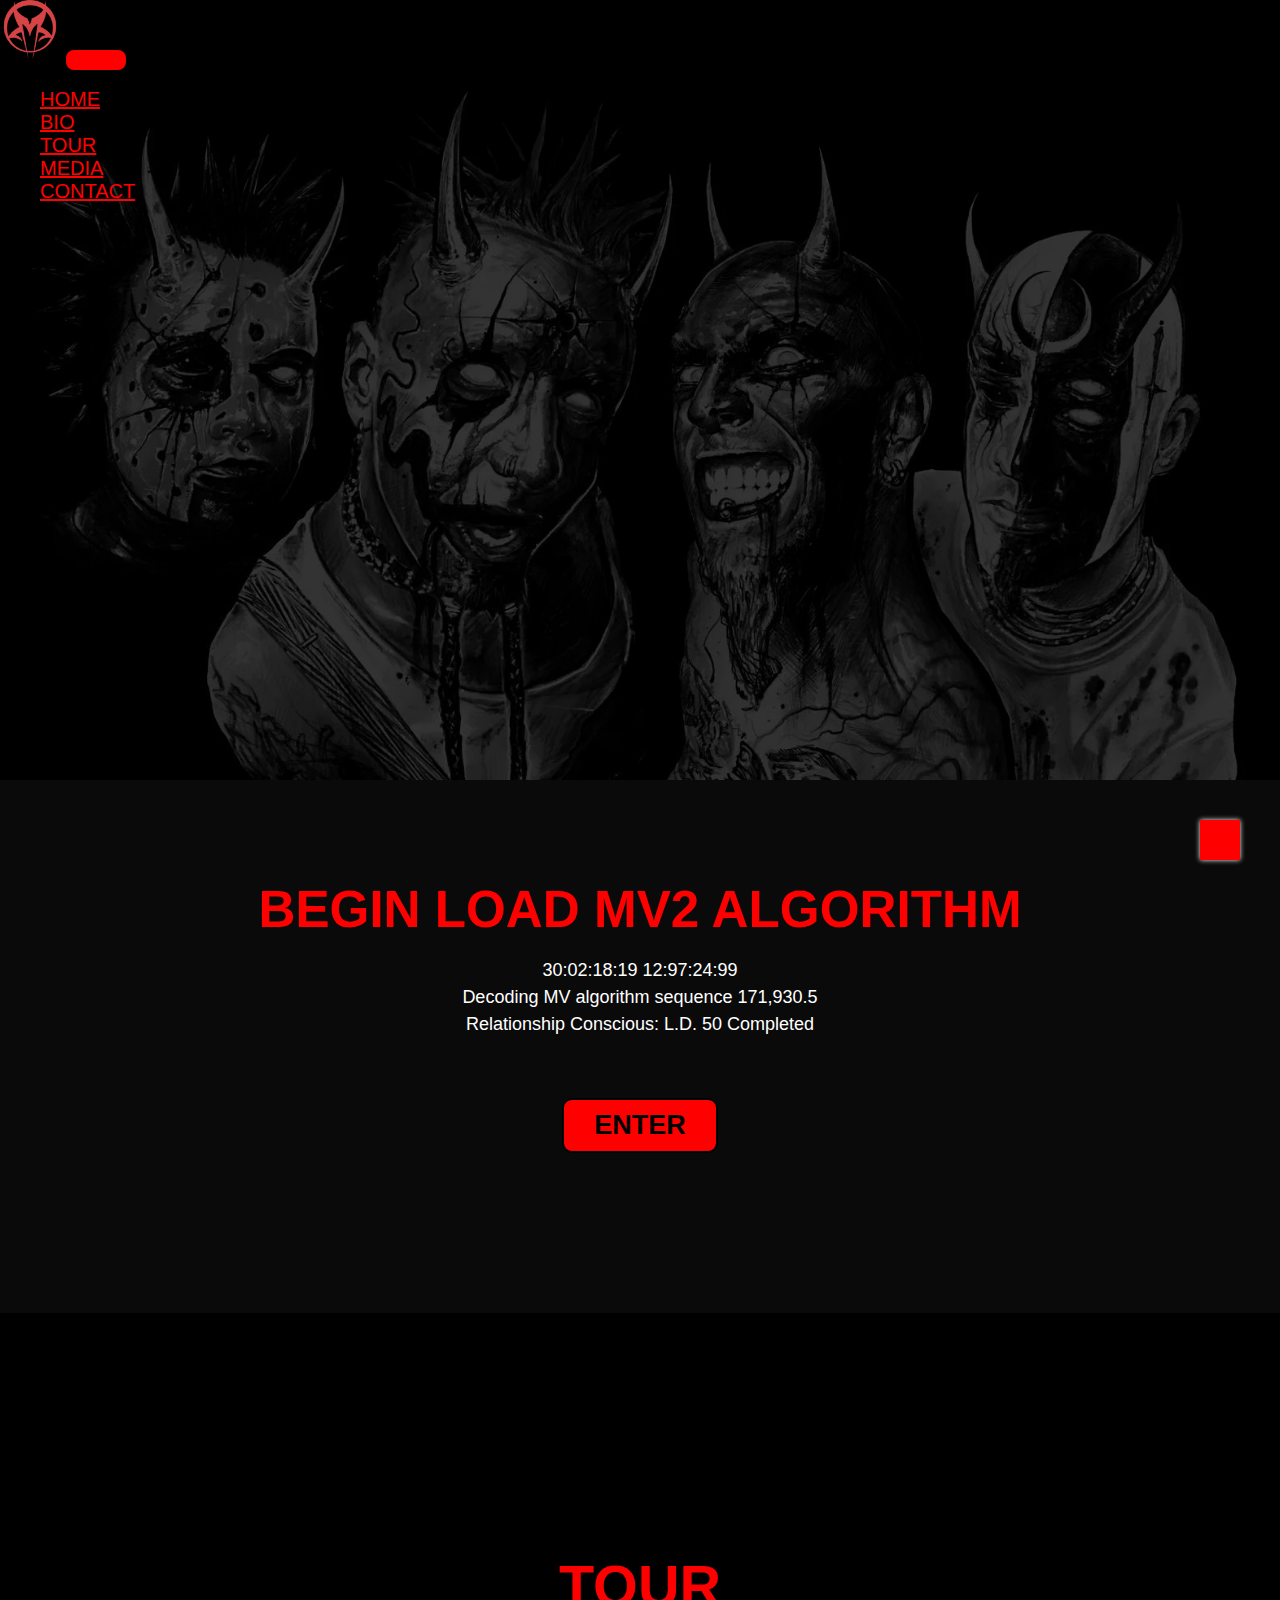
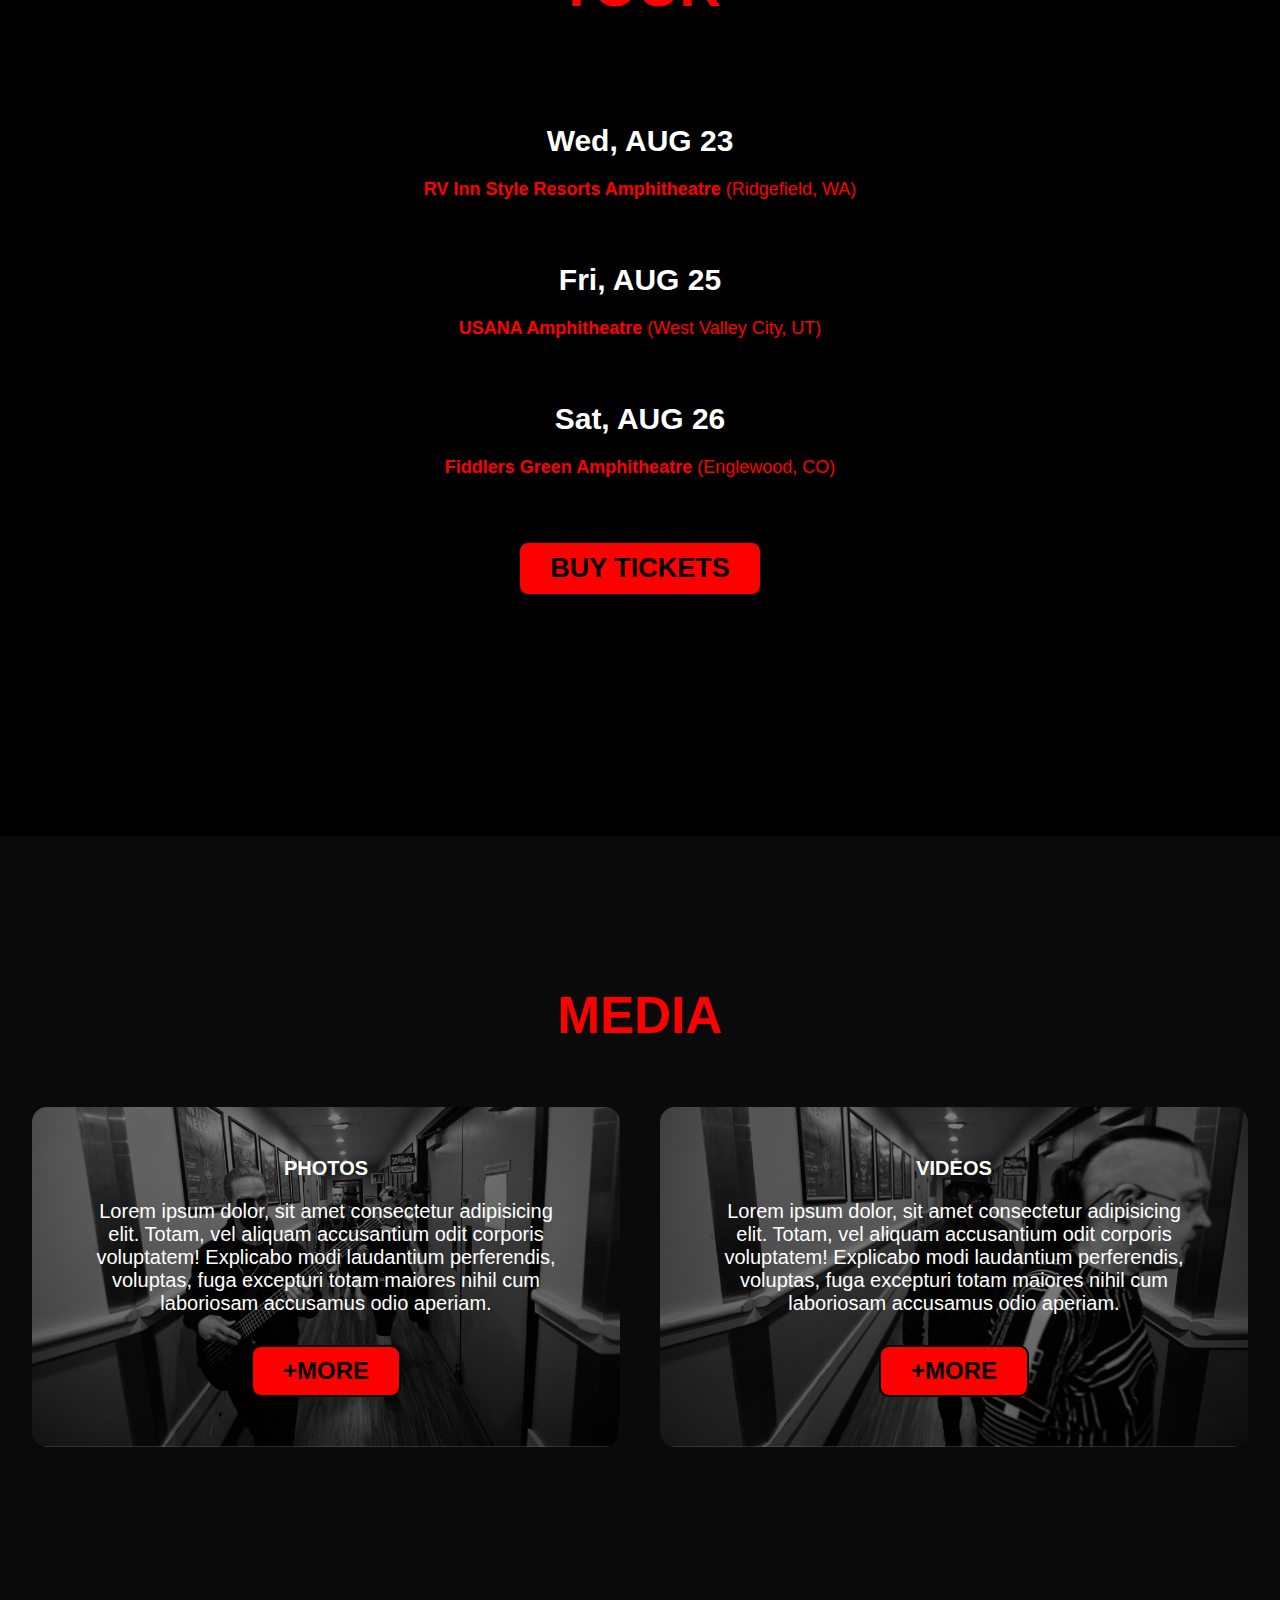
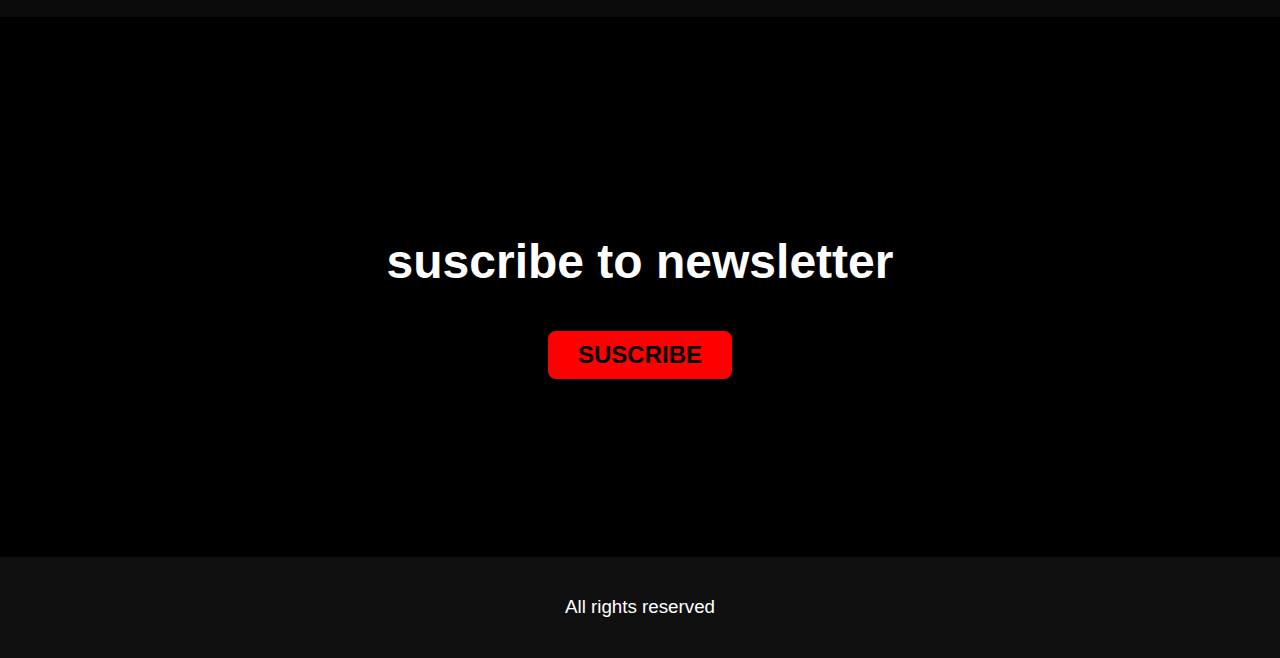
<file: index.html>
<!DOCTYPE html>
<html lang="en">
    <head>
        <meta charset="UTF-8">
        <meta name="viewport" content="width=device-width, initial-scale=1.0">
        <link rel="shortcut icon" href="icon.avif" type="image/x-icon">
        <link rel="stylesheet" href="https://cdnjs.cloudflare.com/ajax/libs/font-awesome/6.4.0/css/all.min.css" integrity="sha512-iecdLmaskl7CVkqkXNQ/ZH/XLlvWZOJyj7Yy7tcenmpD1ypASozpmT/E0iPtmFIB46ZmdtAc9eNBvH0H/ZpiBw==" crossorigin="anonymous" referrerpolicy="no-referrer" />
        <!-- BS start -->
        <link href="https://cdn.jsdelivr.net/npm/bootstrap@5.1.3/dist/css/bootstrap.min.css" rel="stylesheet" integrity="sha384-1BmE4kWBq78iYhFldvKuhfTAU6auU8tT94WrHftjDbrCEXSU1oBoqyl2QvZ6jIW3" crossorigin="anonymous">
        <!-- BS end -->
        <link rel="stylesheet" href="styles.css">
        <title>MuDvAyNe</title>
    </head>
<body>

    <!-- navbar start -->
    <nav class="navbar navbar-expand-sm navbar-dark">
        <div class="container-fluid">
            <a class="navbar-brand" href="#"><img src="icon.avif" alt=""></a>
            <button class="navbar-toggler" type="button" data-bs-toggle="collapse" data-bs-target="#collapsibleNavbar">
                <span class="navbar-toggler-icon"></span>
            </button>
            <div class="collapse navbar-collapse d-flex justify-content-end" id="collapsibleNavbar">
                <ul class="navbar-nav">
                <li class="nav-item">
                    <a class="nav-link" href="#">HOME</a>
                </li>
                <li class="nav-item">
                    <a class="nav-link" href="#bio">BIO</a>
                </li>
                <li class="nav-item">
                    <a class="nav-link" href="#tour">TOUR</a>
                </li>
                <li class="nav-item">
                    <a class="nav-link" href="#media">MEDIA</a>
                    </li>
                    <li class="nav-item">
                    <a class="nav-link" href="#contact">CONTACT</a>
                    </li>
                </ul>
            </div>
        </div>
    </nav> 
    <!-- navbar end -->

    <!-- jumbotron start -->
    <div class="p-5 jumbotron">
    </div>
    <!-- jumbotron end -->

    <!-- bio start -->
    <section id="bio">
        <div class="container">
            <div class="text">
                <h2>BEGIN LOAD MV2 ALGORITHM</h2>
                <p>30:02:18:19 12:97:24:99
                <br>Decoding MV algorithm sequence  171,930.5
                <br>Relationship Conscious: L.D. 50 Completed
                <p>
                <button><a href="bio.html">ENTER</a></button>
            </div>
        </div>
    </section>
    <!-- bio end -->

    <!-- tour start -->
    <section id="tour">
        <div class="container">
            <div class="text">
                <h2>TOUR</h2>
                <p>
                <br>
                <h3>Wed, AUG 23</h3>
                <p><b>RV Inn Style Resorts Amphitheatre</b> (Ridgefield, WA)</p>
                <h3>Fri, AUG 25</h3>
                <p><b>USANA Amphitheatre</b> (West Valley City, UT)</p>
                <h3>Sat, AUG 26</h3>
                <p><b>Fiddlers Green Amphitheatre</b> (Englewood, CO)</p>
                <button><a href="https://www.livenation.com/artist/K8vZ9171isV/mudvayne-events">BUY TICKETS</a></button>
            </div>
        </div>
    </section>
    <!-- tour end -->

    <!-- media start -->
    <section id="media">
        <div class="container">
            <h2>MEDIA</h2>
            <div class="elements">
                <div class="item">
                    <h3>PHOTOS</h3>
                    <p>Lorem ipsum dolor, sit amet consectetur adipisicing elit. Totam, vel aliquam accusantium odit corporis voluptatem! Explicabo modi laudantium perferendis, voluptas, fuga excepturi totam maiores nihil cum laboriosam accusamus odio aperiam.</p>
                    <button>+MORE</button>
                </div>
                <div class="item">
                    <h3>VIDEOS</h3>
                    <p>Lorem ipsum dolor, sit amet consectetur adipisicing elit. Totam, vel aliquam accusantium odit corporis voluptatem! Explicabo modi laudantium perferendis, voluptas, fuga excepturi totam maiores nihil cum laboriosam accusamus odio aperiam.</p>
                    <button>+MORE</button>
                </div>
            </div>
        </div>
    </section>
    <!-- media end -->

    <!-- suscribe start -->
    <section id="contact">
        <h2>suscribe to newsletter</h2>
        <button>SUSCRIBE</button>
    </section>
    <!-- suscribe end -->

    <!-- footer start -->
    <footer>
        <div class="links">
            <i class="fa-brands fa-facebook"></i>
            <i class="fa-brands fa-instagram"></i>
            <i class="fa-brands fa-spotify"></i>
            <i class="fa-brands fa-youtube"></i>
        </div>
        <p>All rights reserved</p>
    </footer>
    <a href="#" class="top">
        <i class="fa-solid fa-chevron-up"></i>
    </a>
    <!-- footer end -->

    <!-- BS start -->
    <script src="https://cdn.jsdelivr.net/npm/bootstrap@5.1.3/dist/js/bootstrap.bundle.min.js" integrity="sha384-ka7Sk0Gln4gmtz2MlQnikT1wXgYsOg+OMhuP+IlRH9sENBO0LRn5q+8nbTov4+1p" crossorigin="anonymous"></script>
    <!-- BS end -->
</body>
</html>
</file>
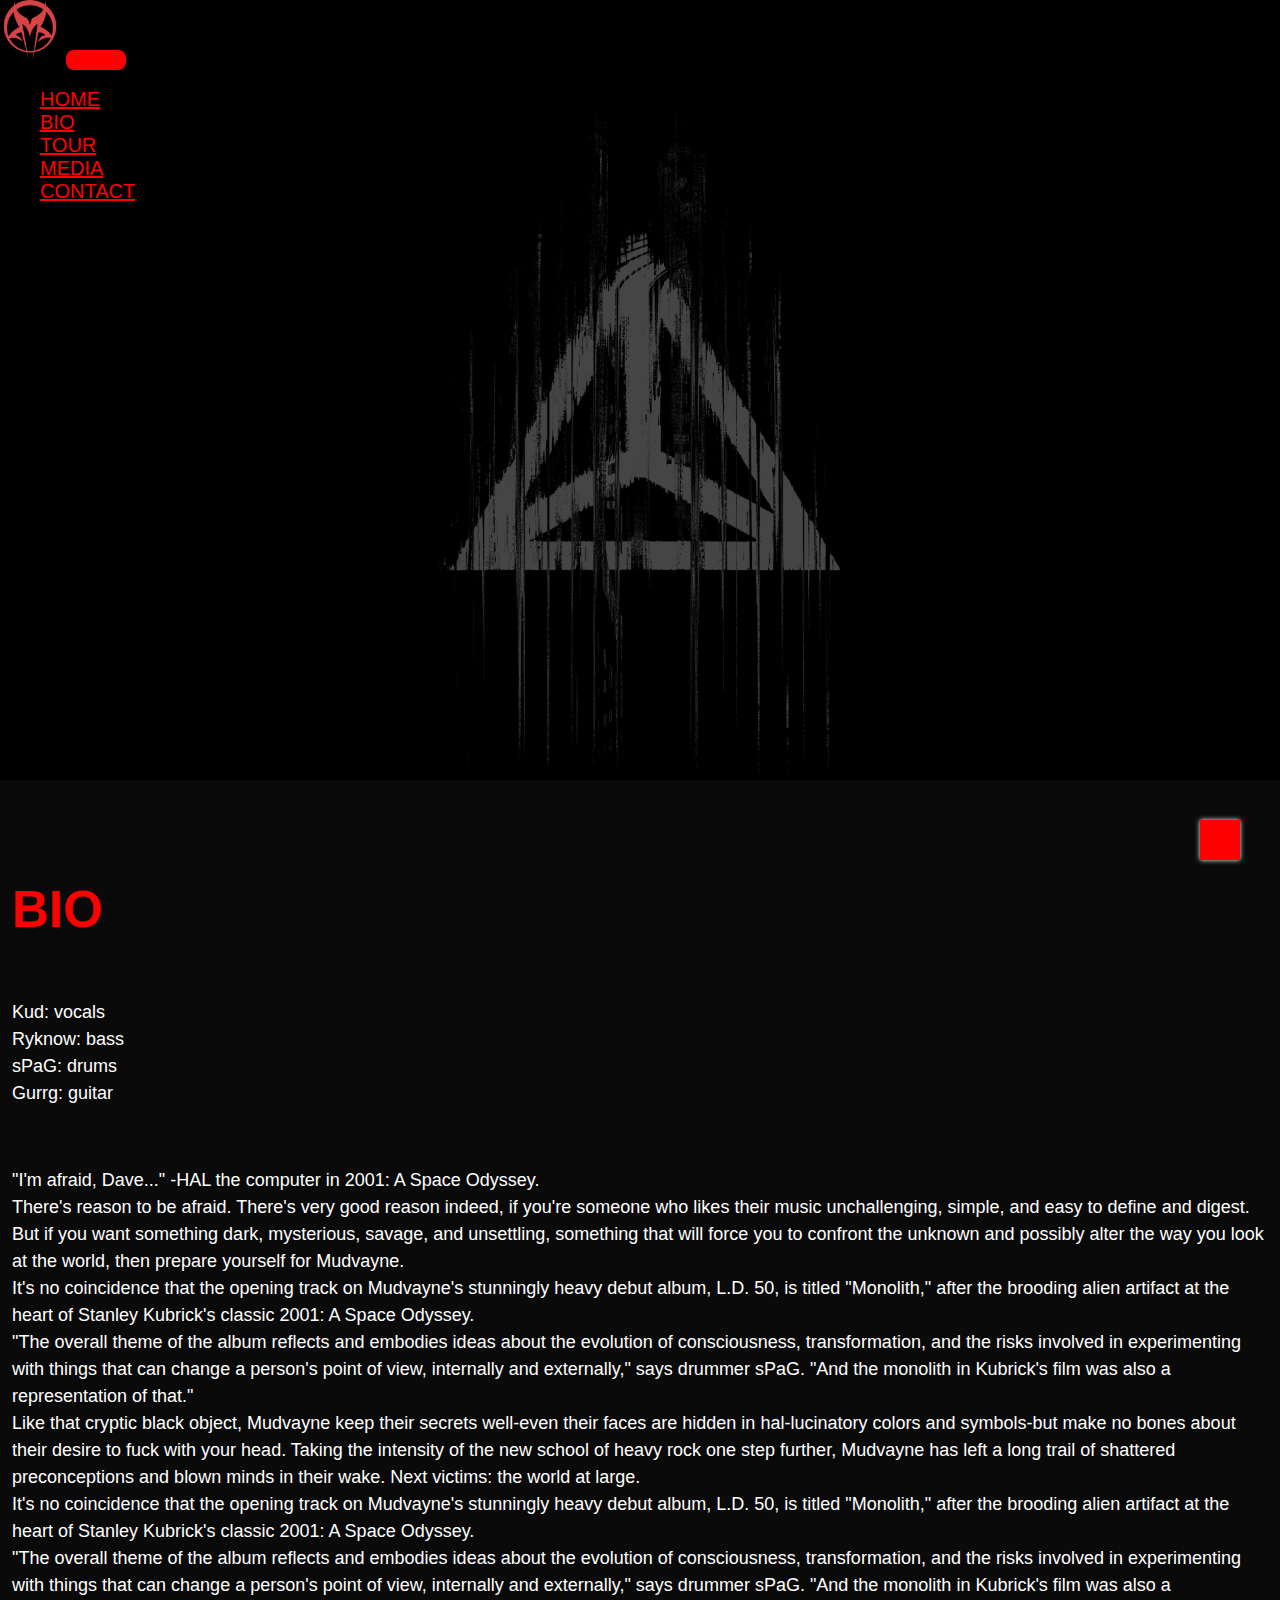
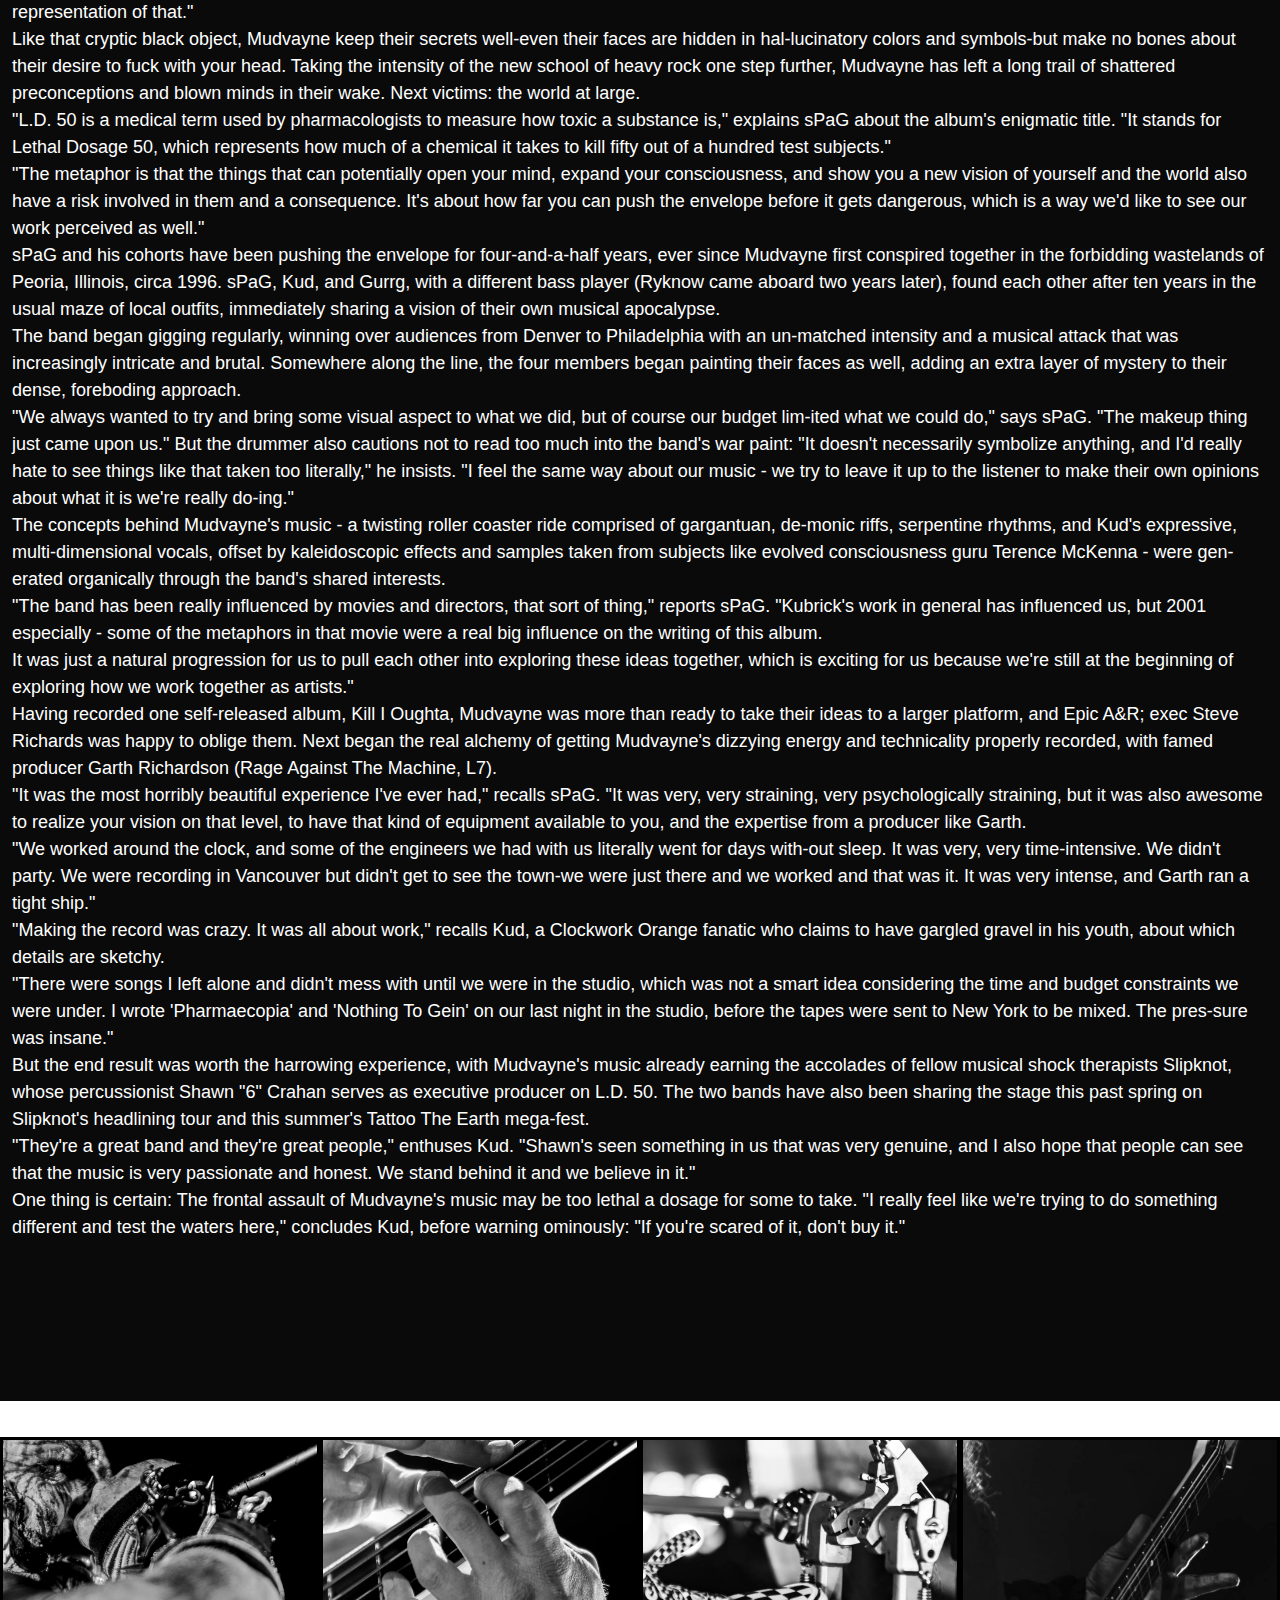
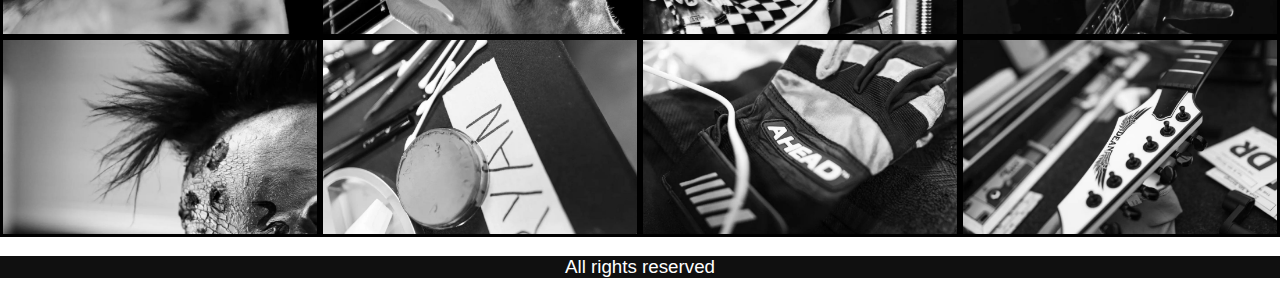
<file: bio.html>
<!DOCTYPE html>
<html lang="en">
    <head>
        <meta charset="UTF-8">
        <meta name="viewport" content="width=device-width, initial-scale=1.0">
        <link rel="shortcut icon" href="icon.avif" type="image/x-icon">
        <link rel="stylesheet" href="https://cdnjs.cloudflare.com/ajax/libs/font-awesome/6.4.0/css/all.min.css" integrity="sha512-iecdLmaskl7CVkqkXNQ/ZH/XLlvWZOJyj7Yy7tcenmpD1ypASozpmT/E0iPtmFIB46ZmdtAc9eNBvH0H/ZpiBw==" crossorigin="anonymous" referrerpolicy="no-referrer" />
        <!-- BS start -->
        <link href="https://cdn.jsdelivr.net/npm/bootstrap@5.1.3/dist/css/bootstrap.min.css" rel="stylesheet" integrity="sha384-1BmE4kWBq78iYhFldvKuhfTAU6auU8tT94WrHftjDbrCEXSU1oBoqyl2QvZ6jIW3" crossorigin="anonymous">
        <!-- BS end -->
        <link rel="stylesheet" href="bio.css">
        <title>MuDvAyNe - BIO</title>
    </head>
<body>

    <!-- navbar start -->
    <nav class="navbar navbar-expand-sm navbar-dark">
        <div class="container-fluid">
            <a class="navbar-brand" href="#"><img src="icon.avif" alt=""></a>
            <button class="navbar-toggler" type="button" data-bs-toggle="collapse" data-bs-target="#collapsibleNavbar">
                <span class="navbar-toggler-icon"></span>
            </button>
            <div class="collapse navbar-collapse d-flex justify-content-end" id="collapsibleNavbar">
                <ul class="navbar-nav">
                <li class="nav-item">
                    <a class="nav-link" href="#">HOME</a>
                </li>
                <li class="nav-item">
                    <a class="nav-link" href="#">BIO</a>
                </li>
                <li class="nav-item">
                    <a class="nav-link" href="#">TOUR</a>
                </li>
                <li class="nav-item">
                    <a class="nav-link" href="#">MEDIA</a>
                  </li>
                  <li class="nav-item">
                    <a class="nav-link" href="#">CONTACT</a>
                  </li>
                </ul>
            </div>
        </div>
    </nav> 
    <!-- navbar end -->

    <!-- jumbotron start -->
    <div class="p-5 jumbotron">
    </div>
    <!-- jumbotron end -->

    <!-- bio start -->
    <section id="bio">
        <div class="container">
            <div class="text">
                <h2>BIO</h2>
                <p>
                <p>Kud: vocals
                <br>Ryknow: bass
                <br>sPaG: drums
                <br>Gurrg: guitar
                <p>"I'm afraid, Dave..." -HAL the computer in 2001: A Space Odyssey.
                <br>There's reason to be afraid. There's very good reason indeed, if you're someone who likes their music unchallenging, simple, and easy to define and digest. But if you want something dark, mysterious, savage, and unsettling, something that will force you to confront the unknown and possibly alter the way you look at the world, then prepare yourself for Mudvayne.
                <br>It's no coincidence that the opening track on Mudvayne's stunningly heavy debut album, L.D. 50, is titled "Monolith," after the brooding alien artifact at the heart of Stanley Kubrick's classic 2001: A Space Odyssey.
                <br>"The overall theme of the album reflects and embodies ideas about the evolution of consciousness, transformation, and the risks involved in experimenting with things that can change a person's point of view, internally and externally," says drummer sPaG. "And the monolith in Kubrick's film was also a representation of that."
                <br>Like that cryptic black object, Mudvayne keep their secrets well-even their faces are hidden in hal-lucinatory colors and symbols-but make no bones about their desire to fuck with your head. Taking the intensity of the new school of heavy rock one step further, Mudvayne has left a long trail of shattered preconceptions and blown minds in their wake. Next victims: the world at large.
                <br>It's no coincidence that the opening track on Mudvayne's stunningly heavy debut album, L.D. 50, is titled "Monolith," after the brooding alien artifact at the heart of Stanley Kubrick's classic 2001: A Space Odyssey.
                <br>"The overall theme of the album reflects and embodies ideas about the evolution of consciousness, transformation, and the risks involved in experimenting with things that can change a person's point of view, internally and externally," says drummer sPaG. "And the monolith in Kubrick's film was also a representation of that."
                <br>Like that cryptic black object, Mudvayne keep their secrets well-even their faces are hidden in hal-lucinatory colors and symbols-but make no bones about their desire to fuck with your head. Taking the intensity of the new school of heavy rock one step further, Mudvayne has left a long trail of shattered preconceptions and blown minds in their wake. Next victims: the world at large.
                <br>"L.D. 50 is a medical term used by pharmacologists to measure how toxic a substance is," explains sPaG about the album's enigmatic title. "It stands for Lethal Dosage 50, which represents how much of a chemical it takes to kill fifty out of a hundred test subjects."
                <br>"The metaphor is that the things that can potentially open your mind, expand your consciousness, and show you a new vision of yourself and the world also have a risk involved in them and a consequence. It's about how far you can push the envelope before it gets dangerous, which is a way we'd like to see our work perceived as well."
                <br>sPaG and his cohorts have been pushing the envelope for four-and-a-half years, ever since Mudvayne first conspired together in the forbidding wastelands of Peoria, Illinois, circa 1996. sPaG, Kud, and Gurrg, with a different bass player (Ryknow came aboard two years later), found each other after ten years in the usual maze of local outfits, immediately sharing a vision of their own musical apocalypse.
                <br>The band began gigging regularly, winning over audiences from Denver to Philadelphia with an un-matched intensity and a musical attack that was increasingly intricate and brutal. Somewhere along the line, the four members began painting their faces as well, adding an extra layer of mystery to their dense, foreboding approach.
                <br>"We always wanted to try and bring some visual aspect to what we did, but of course our budget lim-ited what we could do," says sPaG. "The makeup thing just came upon us." But the drummer also cautions not to read too much into the band's war paint: "It doesn't necessarily symbolize anything, and I'd really hate to see things like that taken too literally," he insists. "I feel the same way about our music - we try to leave it up to the listener to make their own opinions about what it is we're really do-ing."
                <br>The concepts behind Mudvayne's music - a twisting roller coaster ride comprised of gargantuan, de-monic riffs, serpentine rhythms, and Kud's expressive, multi-dimensional vocals, offset by kaleidoscopic effects and samples taken from subjects like evolved consciousness guru Terence McKenna - were gen-erated organically through the band's shared interests.
                <br>"The band has been really influenced by movies and directors, that sort of thing," reports sPaG. "Kubrick's work in general has influenced us, but 2001 especially - some of the metaphors in that movie were a real big influence on the writing of this album.
                <br>It was just a natural progression for us to pull each other into exploring these ideas together, which is exciting for us because we're still at the beginning of exploring how we work together as artists."
                <br>Having recorded one self-released album, Kill I Oughta, Mudvayne was more than ready to take their ideas to a larger platform, and Epic A&R; exec Steve Richards was happy to oblige them. Next began the real alchemy of getting Mudvayne's dizzying energy and technicality properly recorded, with famed producer Garth Richardson (Rage Against The Machine, L7).
                <br>"It was the most horribly beautiful experience I've ever had," recalls sPaG. "It was very, very straining, very psychologically straining, but it was also awesome to realize your vision on that level, to have that kind of equipment available to you, and the expertise from a producer like Garth.
                <br>"We worked around the clock, and some of the engineers we had with us literally went for days with-out sleep. It was very, very time-intensive. We didn't party. We were recording in Vancouver but didn't get to see the town-we were just there and we worked and that was it. It was very intense, and Garth ran a tight ship."
                <br>"Making the record was crazy. It was all about work," recalls Kud, a Clockwork Orange fanatic who claims to have gargled gravel in his youth, about which details are sketchy.
                <br>"There were songs I left alone and didn't mess with until we were in the studio, which was not a smart idea considering the time and budget constraints we were under. I wrote 'Pharmaecopia' and 'Nothing To Gein' on our last night in the studio, before the tapes were sent to New York to be mixed. The pres-sure was insane."
                <br>But the end result was worth the harrowing experience, with Mudvayne's music already earning the accolades of fellow musical shock therapists Slipknot, whose percussionist Shawn "6" Crahan serves as executive producer on L.D. 50. The two bands have also been sharing the stage this past spring on Slipknot's headlining tour and this summer's Tattoo The Earth mega-fest.
                <br>"They're a great band and they're great people," enthuses Kud. "Shawn's seen something in us that was very genuine, and I also hope that people can see that the music is very passionate and honest. We stand behind it and we believe in it."
                <br>One thing is certain: The frontal assault of Mudvayne's music may be too lethal a dosage for some to take. "I really feel like we're trying to do something different and test the waters here," concludes Kud, before warning ominously: "If you're scared of it, don't buy it."
                </p>
            </div>
        </div>
    </section>
    <!-- bio end -->
    
    <!-- gallery start -->
    <h2></h2>
    <div class="gallery">
        <div class="item item1"></div>
        <div class="item item2"></div>
        <div class="item item3"></div>
        <div class="item item4"></div>
        <div class="item item5"></div>
        <div class="item item6"></div>
        <div class="item item7"></div>
        <div class="item item8"></div>
    </div>
    <!-- gallery end -->

    <!-- footer start -->
    <footer>
        <div class="links">
            <i class="fa-brands fa-facebook"></i>
            <i class="fa-brands fa-instagram"></i>
            <i class="fa-brands fa-spotify"></i>
            <i class="fa-brands fa-youtube"></i>
        </div>
        <p>All rights reserved</p>
    </footer>
    <a href="#" class="top">
        <i class="fa-solid fa-chevron-up"></i>
    </a>
    <!-- footer end -->

    <!-- BS start -->
    <script src="https://cdn.jsdelivr.net/npm/bootstrap@5.1.3/dist/js/bootstrap.bundle.min.js" integrity="sha384-ka7Sk0Gln4gmtz2MlQnikT1wXgYsOg+OMhuP+IlRH9sENBO0LRn5q+8nbTov4+1p" crossorigin="anonymous"></script>
    <!-- BS end -->
</body>
</html>
</file>
<file: styles.css>
*{
    box-sizing: border-box;

}

html{
    scroll-behavior: smooth;
}

body{
    font-family: 'Roboto', sans-serif;
    margin: 0;
}

h2{
    font-size: 2.7em;
}

h3{
    font-size: 1.25em;
}

p{
    font-size: 1.25em;
}

ul{
    list-style: none;
}

li{
    font-size: 1.25em;
}

a{
    color: black;
}

a:hover{
    color: white;
}

button{
    font-size: 1.5em;
    font-weight: bold;
    padding: 10px 30px;
    border-radius: 10px;
    border: 2px solid black;
    background-color: red;
    text-decoration: none;
}

button:hover{
    background-color: rgb(143, 6, 6);
    text-decoration: none;
}

.container{
    max-width: 1400px;
    margin: auto;
}

/* navbar */

.navbar{
    height: 80px;
    background-color: black;
}

.navbar-brand img{
    height: 60px;
}

.nav-link{
    color: red !important;
}

/* jumbotron */

.jumbotron{
    height: 700px;
    width: 100%;
    background-image: url(header.jpg);
    background-size: cover;
    background-position: center;
}

/* bio */

#bio{
    background: rgb(10, 10, 10);
    color: red;
    text-align: center;
}

#bio .container{
    text-align: center;
    padding: 100px 12px;
}

#bio h2{
    margin-top: 0;
    font-size: 3.2em;
    margin-bottom: 10px;
    text-align: center;
    color: red;
}

#bio p{
    color: white;
    font-size: 18px;
    line-height: 27px;
    margin-bottom: 60px;
    text-align: center;
}

#bio button{
    font-size: 1.5em;
}

#bio button a{
    text-decoration: none;
}

/* tour */

#tour{
    background: black;
    color: red;
    text-align: center;
}

#tour .container{
    text-align: center;
    padding: 200px 12px;
}

#tour h2{
    margin-top: 0;
    font-size: 3.2em;
    margin-bottom: 10px;
    text-align: center;
    color: red;
}

#tour h3{
    font-size: 30px;
    margin-bottom: 10px;
    text-align: center;
    color: white;
}

#tour p{
    font-size: 18px;
    line-height: 27px;
    margin-bottom: 60px;
    text-align: center;
}

#tour .text{
    padding: 40px 40px;
    font-size: 18px;
    font-family: Verdana, Geneva, Tahoma, sans-serif;
}

#tour button{
    font-size: 1.5em;
}

#tour button a{
    text-decoration: none;
}

/* media */

#media{
    background-color: rgb(10, 10, 10);
    color: white;
    text-align: center;
}

#media .container{
    padding: 150px 12px;
}

#media h2{
    margin-top: 0;
    font-size: 3.2em;
    color: red;
}

#media h3{
    color: white;
}

#media p{
    display: none;
}

#media .item{
    background-position: center center;
    background-size: cover;
    padding: 50px;
    margin: 20px;
    border-radius: 15px;
}

.item:first-child{
    background-image: linear-gradient(
        0deg,
        rgba(0,0,0,0.5),
        rgba(0,0,0,0.5)
    )
    ,url("r.jpg");
}

.item:nth-child(2){
    background-image: linear-gradient(
        0deg,
        rgba(0,0,0,0.5),
        rgba(0,0,0,0.5)
    )
    ,url("l.jpg");
}

/* contact */

#contact{
    display: flex;
    align-items: center;
    justify-content: center;
    text-align: center;
    flex-direction: column;
    height: 60vh;
    background-color: black;
    color: white;
}

#contact h2{
    font-size: 9vw;
}

#contact button{
    font-size: 1.5em;
}

/* footer */

footer{
    background-color: rgb(16, 16, 16);
    color: white;
    text-align: center;
    font-size: 15px;
    padding: 20px;
}

footer p{
    margin-bottom: 20px;
}

footer .container{
    height: 150px;
    display: flex;
    justify-content: center;
    align-items: flex-end;
}

footer i{
    color: red;
    font-size: 20px;
    letter-spacing: 5px;
}

/* top */

.top{
    height: 40px;
    width: 40px;
    background-color: red;
    color: #fff;
    position: fixed;
    bottom: 40px;
    right: 40px;
    text-align: center;
    line-height: 40px;
    font-size: 28px;
    box-shadow: 0 0 5px #fff;
}

/* mediaqueries */

@media only screen and (min-width:0) and (max-width:576px){
    .navbar-collapse{
        background-color: black;
        display: flex;
        justify-content: center !important;
    }

    #bio .container{
        display: flex;
        justify-content: center;
    }

    #bio .text{
        width: 50%;
        max-width: 600px;
        text-align: initial;
        padding-left: 30px;
        padding: 0px 30px;
        display: flex;
        flex-direction: column;
        justify-content: center;  
    }

    #tour .container{
        display: flex;
        justify-content: center;
    }

    #tour .text{
        width: 50%;
        max-width: 600px;
        text-align: initial;
        padding-left: 30px;
        padding: 0px 30px;
        display: flex;
        flex-direction: column;
        justify-content: center;  
    }

    #tour .img-container{
        background-image: url("");
        background-size: cover;
        background-position: center center;
        height: 500px;
        width: 500px;
    }

    footer .container{
        justify-content: flex-end;
    }
}

@media (min-width: 1200px) {
    #tour{
        background-position-x: calc(100vw - 800px);
    }
}

@media (min-width: 720px){
    #media .elements{
        display: flex;
        justify-content: center;
    }

    #media p{
        display: block;
        margin-bottom: 30px;
    }

    #media h3{
        margin-top: 0;
    }

    #media .item{
        padding: 50px;
    }

    .item:first-child{
        background-image: linear-gradient(
            0deg,
            rgba(0,0,0,0.5),
            rgba(0,0,0,0.5)
        )
        ,url("r.jpg");
    }
    
    .item:nth-child(2){
        background-image: linear-gradient(
            0deg,
            rgba(0,0,0,0.5),
            rgba(0,0,0,0.5)
        )
        ,url("l.jpg");
    }

    #contact h2{
        font-size: 3em;
    }
}
</file>
<file: bio.css>
*{
    box-sizing: border-box;

}

html{
    scroll-behavior: smooth;
}

body{
    font-family: 'Roboto', sans-serif;
    margin: 0;
}

h1{
    font-size: 3.5em;
}

h2{
    font-size: 2.7em;
}

h3{
    font-size: 1.25em;
}

p{
    font-size: 1.25em;
}

ul{
    list-style: none;
}

li{
    font-size: 1.25em;
}

button{
    font-size: 1.5em;
    font-weight: bold;
    padding: 10px 30px;
    border-radius: 10px;
    border: 2px solid black;
    background-color: red;
}

button:hover{
    background-color: rgb(143, 6, 6);
}

.container{
    max-width: 1400px;
    margin: auto;
}

/* navbar */

.navbar{
    height: 80px;
    background-color: black;
}

.navbar-brand img{
    height: 60px;
}

.nav-link{
    color: red !important;
}

/* jumbotron */

.jumbotron{
    height: 700px;
    width: 100%;
    background-image: url(background.jpg);
    background-size: cover;
    background-position: center;
}

/* bio */

#bio{
    background: rgb(10, 10, 10);
    color: red;
    text-align: center;
}

#bio .container{
    text-align: center;
    padding: 100px 12px;
}

#bio h2{
    margin-top: 0;
    font-size: 3.2em;
    margin-bottom: 10px;
    text-align: left;
    color: red;
}

#bio p{
    color: white;
    font-size: 18px;
    line-height: 27px;
    margin-bottom: 60px;
    text-align: left;
}

#bio button{
    font-size: 1.5em;
}

/* gallery */

.gallery{
    /* height: 600px; */
    background-color: black;
    display: grid;
    grid-template-columns: repeat(1, 1fr);
    grid-template-rows: repeat(8, 200px);
}

.item{
    border: 3px solid #000;
    background-size: cover;
    background-position: center;
}

.item1{
    background-image: url(1.jpg);
    /* grid-column: 1/2;
    grid-row: 1/3; */
}

.item2{
    background-image: url(2.jpg)
    /* grid-column: 2/3;
    grid-row: 1/2; */
}

.item3{
    background-image: url(3.jpg);
    /* grid-column: 3/5;
    grid-row: 1/2; */
}

.item4{
    background-image: url(4.jpg);
    /* grid-column: 2/3;
    grid-row: 2/4; */
}

.item5{
    background-image: url(5.jpg);
    /* grid-column: 3/4;
    grid-row: 2/3; */
}

.item6{
    background-image: url(6.jpg);
    /* grid-column: 4/5;
    grid-row: 2/3; */
}

.item7{
    background-image: url(7.jpg);
    /* grid-column: 1/2;
    grid-row: 3/4; */
}

.item8{
    background-image: url(8.jpg);
    /* grid-column: 3/5;
    grid-row: 3/4; */
}

/* footer */

footer{
    background-color: rgb(16, 16, 16);
    color: white;
    text-align: center;
    font-size: 15px;xzcv
    padding: 20px;
}

footer p{
    margin-bottom: 20px;
}

footer .container{
    height: 150px;
    display: flex;
    justify-content: center;
    align-items: flex-end;
}

footer i{
    color: red;
    font-size: 20px;
    letter-spacing: 5px;
}

/* top */

.top{
    height: 40px;
    width: 40px;
    background-color: red;
    color: #fff;
    position: fixed;
    bottom: 40px;
    right: 40px;
    text-align: center;
    line-height: 40px;
    font-size: 28px;
    box-shadow: 0 0 5px #fff;
}

/* mediaqueries */

@media only screen and (min-width:480px){
    .gallery{
        grid-template-columns: repeat(2, 1fr);
        grid-template-rows: repeat(4, 200px);
    }

    .nleft{
        height: 680px;
        width: 50%;
    }
    .nright{
        width: 50%;
    }
}

@media only screen and (min-width:768px) and (max-width:1024px) {
    .gallery{
        grid-template-columns: repeat(3, 1fr);
    }

    .item1{
        grid-column: 1/3;
        grid-row: 1/2;
    }

    .item2{
        grid-column: 3/4;
        grid-row: 1/2;
    }

    .item3{
        grid-column: 1/2;
        grid-row: 2/3;
    }

    .item4{
        grid-column: 2/4;
        grid-row: 2/3;
    }

    .item5{
        grid-column: 1/3;
        grid-row: 3/4;
    }

    .item6{
        grid-column: 3/4;
        grid-row: 3/4;
    }

    .item7{
        grid-column: 1/2;
        grid-row: 4/5;
    }

    .item8{
        grid-column: 2/4;
        grid-row: 4/5;
    }
}

@media only screen and (min-width:1024px){
    .gallery{
        grid-template-columns: repeat(4, 1fr);
        grid-template-rows: repeat(2, 200px);
    }
}
</file>
